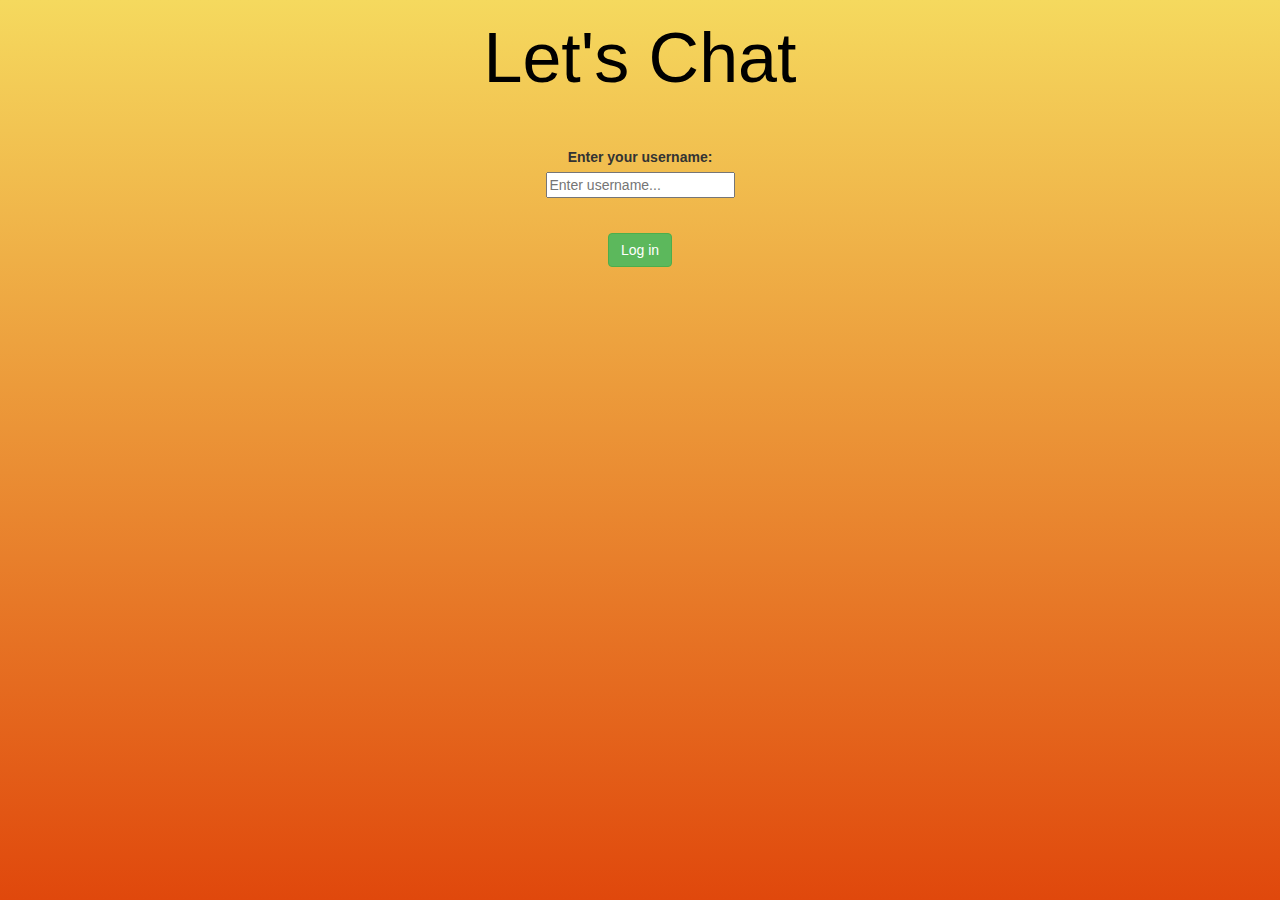
<file: index.html>
<html>
   <head>
     <link rel="stylesheet"  href="https://maxcdn.bootstrapcdn.com/bootstrap/3.4.0/css/bootstrap.min.css"> 
     <script src="https://ajax.googleapis.com/ajax/libs/jquery/3.4.1/jquery.min.js"> </script>
     <script src="https://maxcdn.bootstrapcdn.com/bootstrap/3.4.0/js/bootstrap.min.js"> </script>
        <link rel="stylesheet" type="text/css" href="kwitter.css">  
        <script src="kwitter.js"></script>
   </head>
   <body>
        <center>
		<h3>Let's Chat</h3>
          <br>
		<div class="form-group">
               <br>
		  <label id="label1">Enter your username:</label>
		  <br>
<input id="user_name" class="form_control" type="text" placeholder="Enter username...">
<br>
</div>
<br>
		<button id="login_button" onclick="add_user()" class="btn btn-success">Log in</button>
     </center>
     </body>
</html>
</file>
<file: kwitter.css>
body
{
background:linear-gradient(rgb(245, 217, 94),rgb(224, 72, 12));
}

h3 {
font-size: 70px;
color: rgb(0, 0, 0);
font-weight: 300;
}

.label1 {
    font-weight: 200;
    font-size: 20px;
}
</file>
